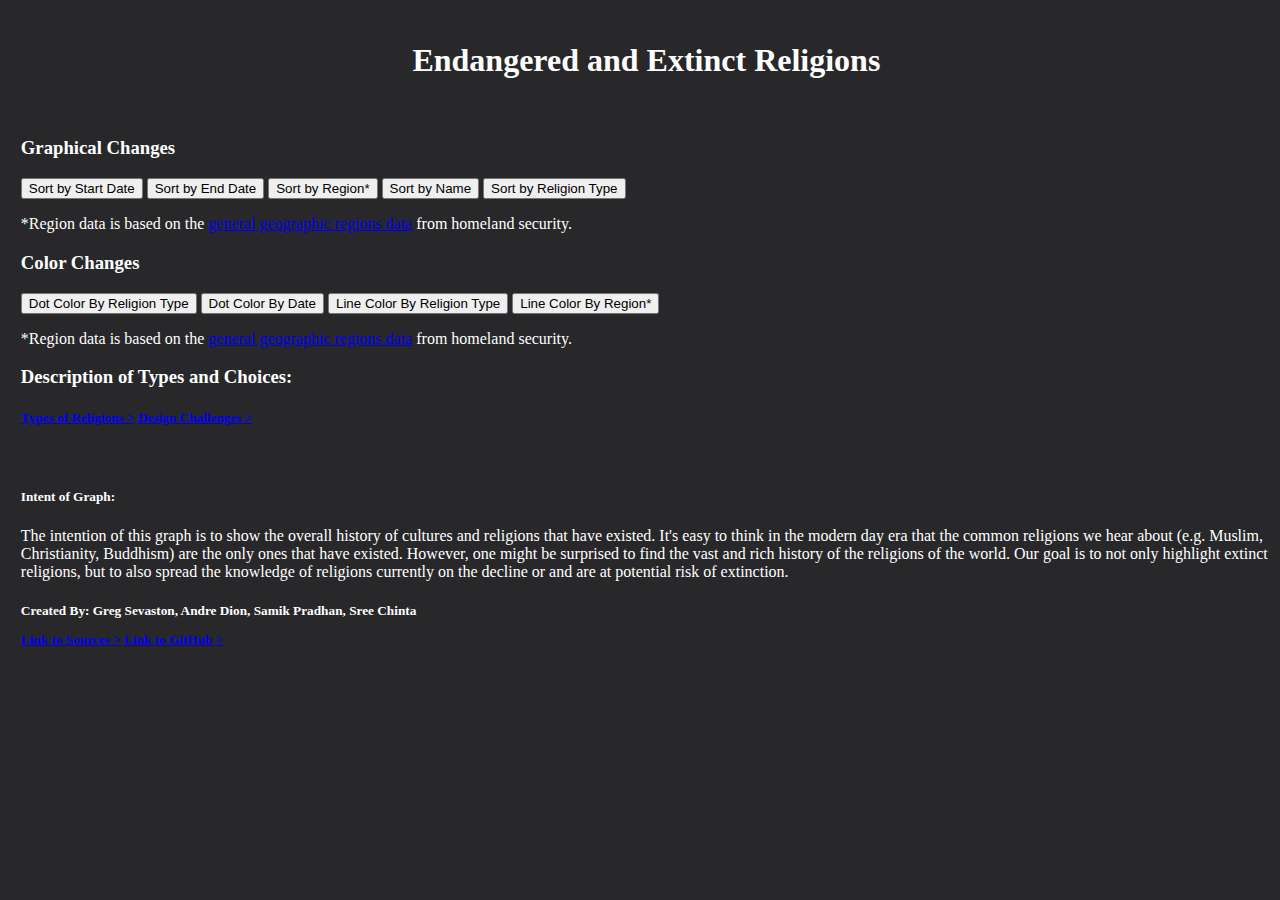
<file: index.html>
<!DOCTYPE html>
<html>
  <head>
    <!-- Meta Tag -->
    <meta charset="utf-8">
    <!-- CSS Stylesheet -->
    <link href="https://cdn.jsdelivr.net/npm/bootstrap@5.2.2/dist/css/bootstrap.min.css" rel="stylesheet" integrity="sha384-Zenh87qX5JnK2Jl0vWa8Ck2rdkQ2Bzep5IDxbcnCeuOxjzrPF/et3URy9Bv1WTRi" crossorigin="anonymous">
    <link rel="stylesheet" type="text/css" href="LolipopChartStylesheet.css">
    <!-- D3.js Source -->
    <script type= "text/javascript" src="https://d3js.org/d3.v7.min.js"></script>   
    <title>Endangered and Extinct Religions</title>
  </head>
  <body>
    <h1 style = "text-align:center; color:white"><bold>Endangered and Extinct Religions</bold></h1>
    <script type="text/javascript" src="LolipopChart.js"></script>
    <script src="https://cdn.jsdelivr.net/npm/bootstrap@5.2.2/dist/js/bootstrap.bundle.min.js" integrity="sha384-OERcA2EqjJCMA+/3y+gxIOqMEjwtxJY7qPCqsdltbNJuaOe923+mo//f6V8Qbsw3" crossorigin="anonymous"></script>

    <!-- Button Functionality -->

    <br>
    <h3>Graphical Changes</h3>
    <button type="button" class="btn btn-light" onclick="startFilter()" >Sort by Start Date</button>
    <button type="button" class="btn btn-light" onclick="endFilter()" >Sort by End Date</button>
    <button type="button" class="btn btn-light" onclick="regionFilter()" >Sort by Region*</button>
    <button type="button" class="btn btn-light" onclick="nameFilter()" >Sort by Name</button>
    <button type="button" class="btn btn-light" onclick="religionFilter()" >Sort by Religion Type</button>
    <br>
    <p>*Region data is based on the <a href="https://www.dhs.gov/geographic-regions" target="_blank">general geographic regions data</a> from homeland security.</p>
    <h3>Color Changes</h3>
    <button type="button" class="btn btn-warning" onclick="defFilterSwitch()" >Dot Color By Religion Type</button>
    <button type="button" class="btn btn-warning" onclick="dateFilterSwitch()" >Dot Color By Date</button>
    <button type="button" class="btn btn-danger" onclick="defLineSwitch()" >Line Color By Religion Type</button>
    <button type="button" class="btn btn-danger" onclick="regionLineSwitch()" >Line Color By Region*</button>
    <br>
    <p>*Region data is based on the <a href="https://www.dhs.gov/geographic-regions" target="_blank">general geographic regions data</a> from homeland security.</p>

    <!-- Submission Info -->

    <h3>Description of Types and Choices:</h3>
    <h5>
        <a class = "btn btn-primary" href ="type.html">Types of Religions &gt;</a>
        <a class = "btn btn-primary" href ="challanges.html">Design Challenges &gt;</a>
    </h5>
    <br>
    <h5>Intent of Graph:</h5>
    <p>The intention of this graph is to show the overall history of cultures and religions that have existed. It's easy to think in the modern day era that the common religions we hear about (e.g. Muslim, Christianity, Buddhism) are the only ones that have existed. However, one might be surprised to find the vast and rich history of the religions of the world. Our goal is to not only highlight extinct religions, but to also spread the knowledge of religions currently on the decline or and are at potential risk of extinction. </p> 
    <h5>
        <p>Created By: Greg Sevaston, Andre Dion, Samik Pradhan, Sree Chinta</p>
        <a class = "btn btn-primary" href ="sources.html">Link to Sources &gt;</a>
        <a class = "btn btn-primary" href ="https://github.com/Gsevasto/Endangered-Religions" target = "_blank">Link to GitHub &gt;</a>
    </h5>
    
  </body>
</html>
</file>
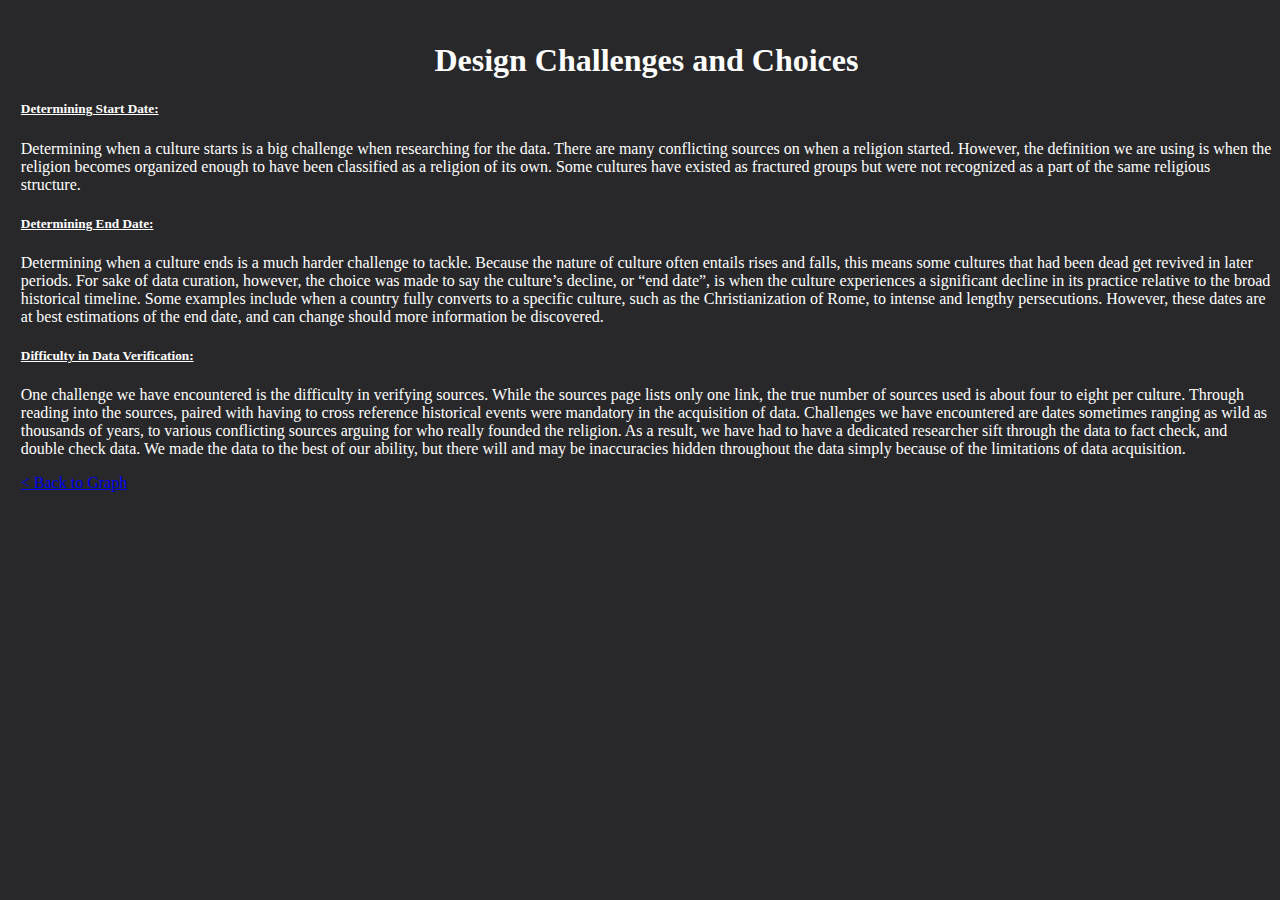
<file: challanges.html>
<!DOCTYPE html>
<html>
  <head>
    <!-- Meta Tag -->
    <meta charset="utf-8">
    <!-- CSS Stylesheet -->
    <link href="https://cdn.jsdelivr.net/npm/bootstrap@5.2.2/dist/css/bootstrap.min.css" rel="stylesheet" integrity="sha384-Zenh87qX5JnK2Jl0vWa8Ck2rdkQ2Bzep5IDxbcnCeuOxjzrPF/et3URy9Bv1WTRi" crossorigin="anonymous">
    <link rel="stylesheet" type="text/css" href="LolipopChartStylesheet.css">
    <!-- D3.js Source -->
    <script type= "text/javascript" src="https://d3js.org/d3.v7.min.js"></script>   
    <title>Endangered and Extinct Religions - Design Challenges and Choices</title>
  </head>
  <body>
    <h1 style = "text-align:center; color:white"><bold>Design Challenges and Choices</bold></h1>
    
    <!-- Submission Info -->
     <h5><u>Determining Start Date:</u> </h5>
     <p>Determining when a culture starts is a big challenge when researching for the data. There are many conflicting sources on when a religion started. However, the definition we are using is when the religion becomes organized enough to have been classified as a religion of its own. Some cultures have existed as fractured groups but were not recognized as a part of the same religious structure. 
     </p>
     <h5><u>Determining End Date:</u> </h5>
     <p>Determining when a culture ends is a much harder challenge to tackle. Because the nature of culture often entails rises and falls, this means some cultures that had been dead get revived in later periods. For sake of data curation, however, the choice was made to say the culture’s decline, or “end date”, is when the culture experiences a significant decline in its practice relative to the broad historical timeline. Some examples include when a country fully converts to a specific culture, such as the Christianization of Rome, to intense and lengthy persecutions. However, these dates are at best estimations of the end date, and can change should more information be discovered. 
     </p>
     <h5><u>Difficulty in Data Verification:</u> </h5>
     <p>One challenge we have encountered is the difficulty in verifying sources. While the sources page lists only one link, the true number of sources used is about four to eight per culture. Through reading into the sources, paired with having to cross reference historical events were mandatory in the acquisition of data. Challenges we have encountered are dates sometimes ranging as wild as thousands of years, to various conflicting sources arguing for who really founded the religion. As a result, we have had to have a dedicated researcher sift through the data to fact check, and double check data. We made the data to the best of our ability, but there will and may be inaccuracies hidden throughout the data simply because of the limitations of data acquisition.  
    </p>
    <a class="btn btn-primary" href="index.html"> &lt; Back to Graph</a>
  </body>
</html>
</file>
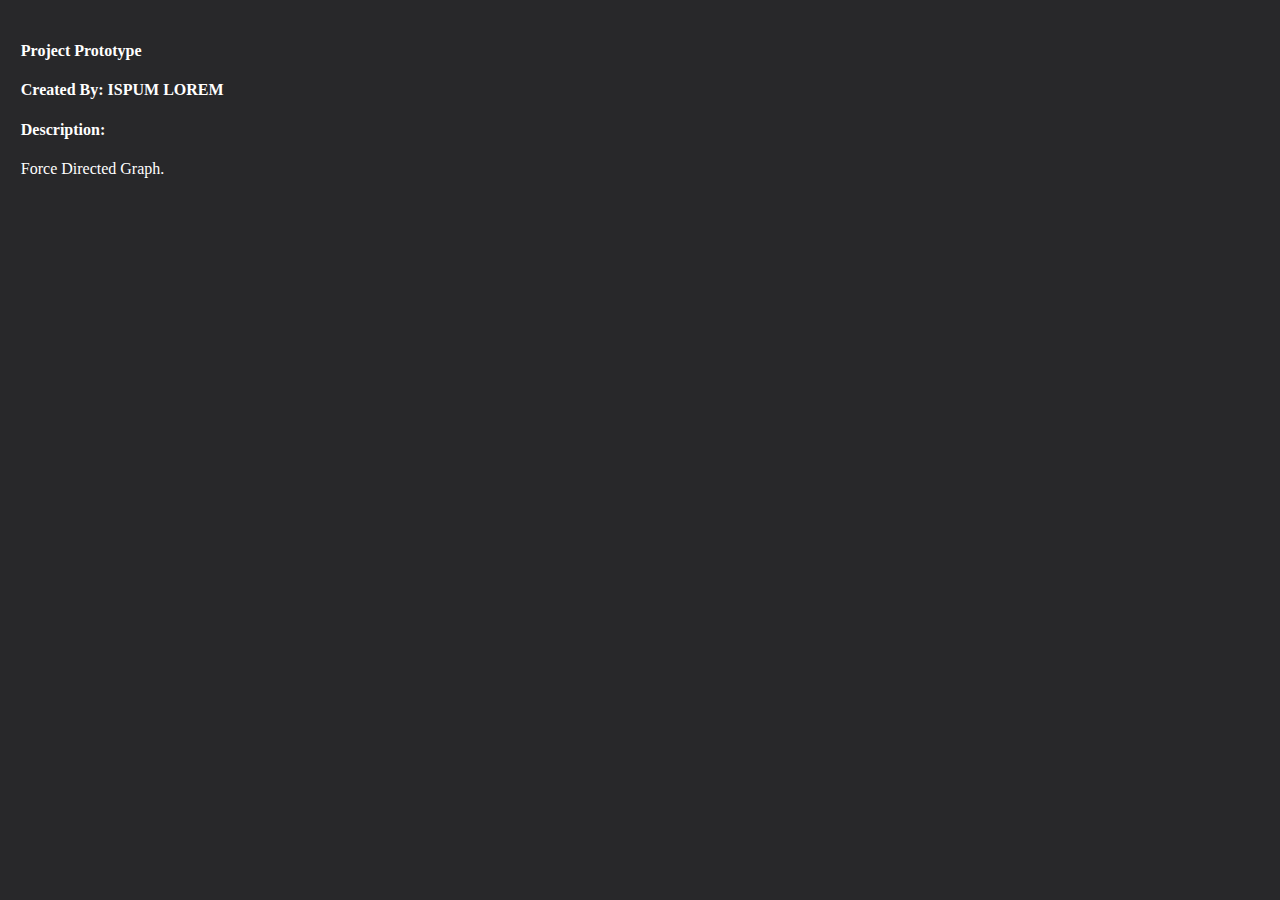
<file: LolipopChartIndex.html>
<!DOCTYPE html>
<html>
  <head>
    <!-- Meta Tag -->
    <meta charset="utf-8">
    <!-- CSS Stylesheet -->
    <link rel="stylesheet" type="text/css" href="LolipopChartStylesheet.css">
    <!-- D3.js Source -->
    <script type= "text/javascript" src="http://d3js.org/d3.v7.min.js"></script>   
    <title>Force Graph</title>
  </head>
  <body>
    <!--<h1 style = "text-align:center; color:steelblue"><bold>TEMP NAME</bold></h1>-->
    <!-- Your D3.js code for making a Bar Graph -->
    <!--<svg width="960" height="600"></svg>-->
    <script type="text/javascript" src="LolipopChart.js"></script>
    <!-- Submission Info -->
    <h4>Project Prototype</h4>
    <h4>Created By: ISPUM LOREM</h4>
      
    <h4>Description:</h4>
    <p>Force Directed Graph.</p>
    <!-- Create a list using <ul> and <li> tag -->   
    <!--<h4>Files Submitted:</h4>
    
    <ul>
        <li>MultiLineindex.html</li>
        <li>MultiLineChart.js</li>
        <li>MultiLinestylesheet.css</li>
    </ul>
    <h4> Sources: </h4>
      
      <li>Bar Graph Example</li>
      <li>D3 API Reference</li>
      <li><a href ="http://big-elephants.com/2014-06/unrolling-line-charts-d3js/" target = "_blank">Notes on Animating Line Charts with D3</a></li>
      <li><a href ="http://bl.ocks.org/mbostock/3883245" target = "_blank">Line Chart by Mike Bostock</a></li>
      -->
  </body>
</html>
</file>
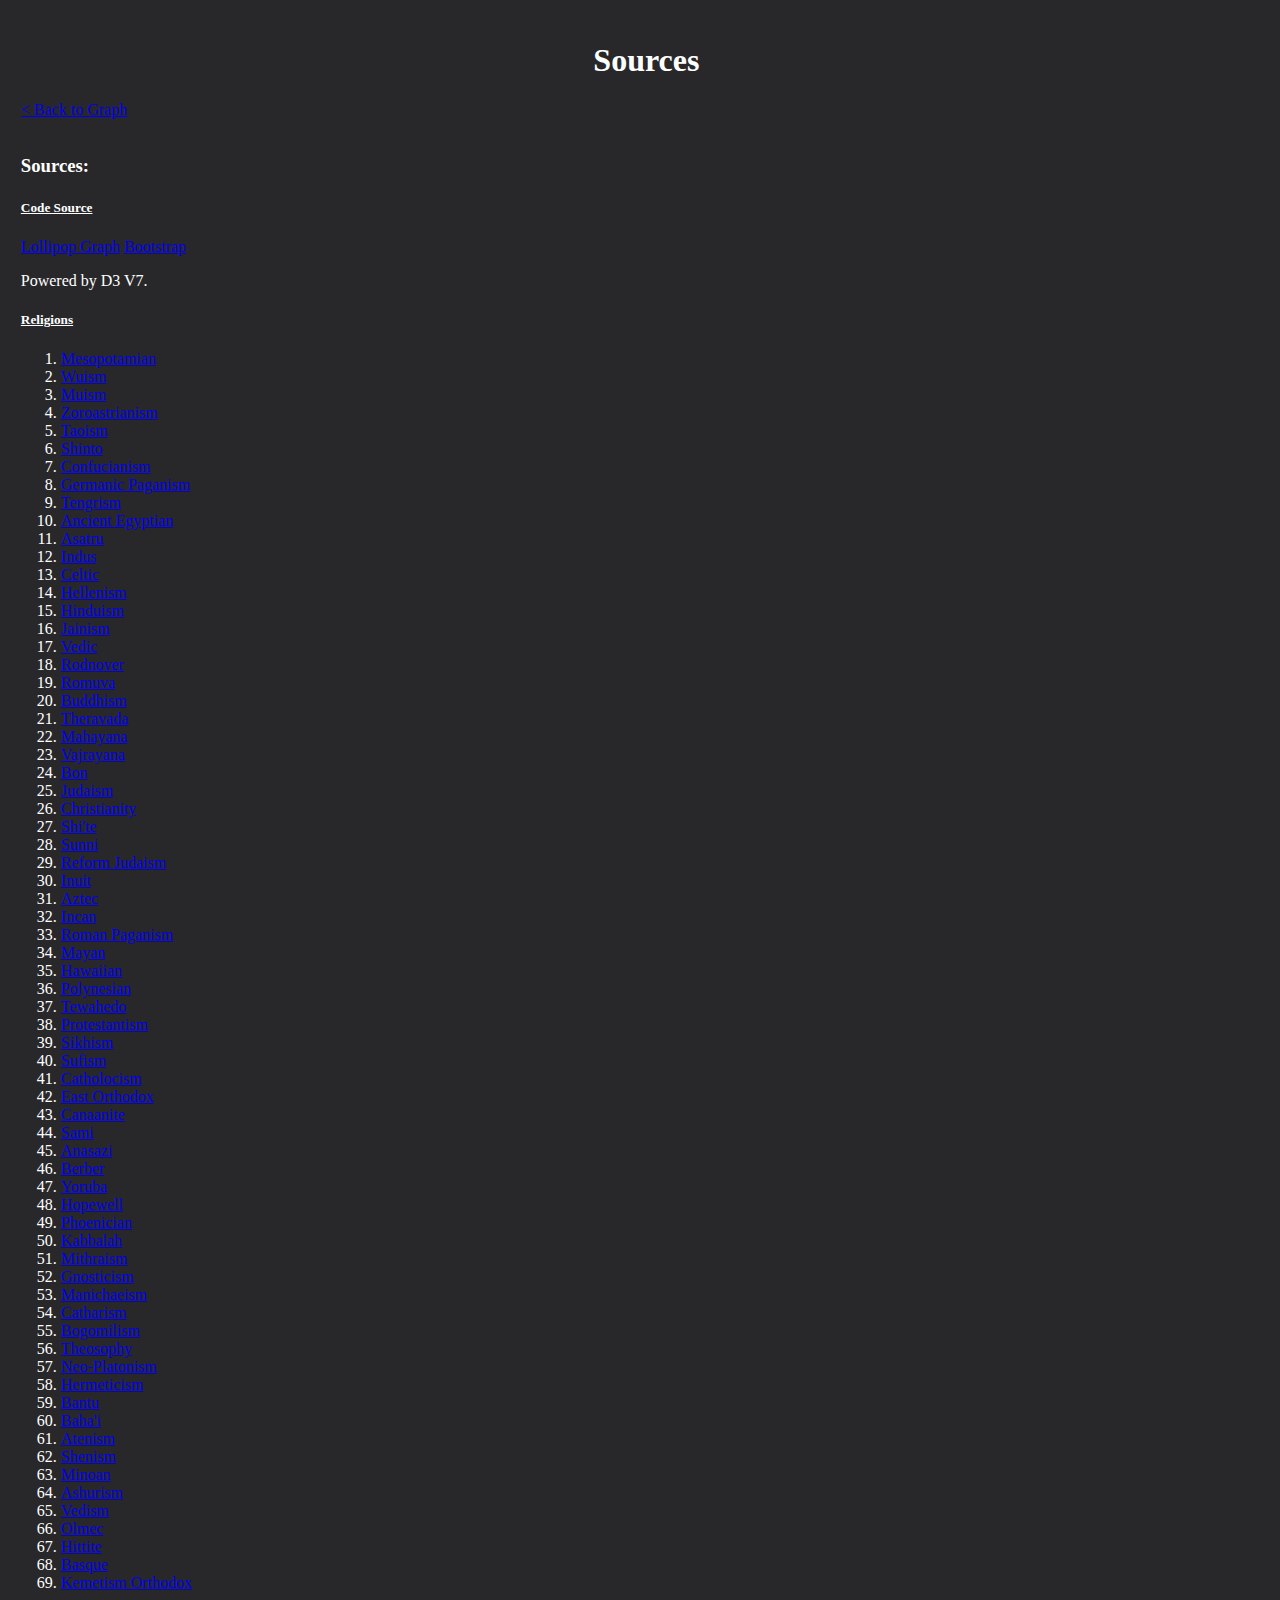
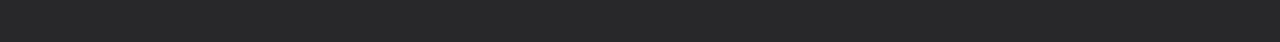
<file: sources.html>
<!DOCTYPE html>
<html>
  <head>
    <!-- Meta Tag -->
    <meta charset="utf-8">
    <!-- CSS Stylesheet -->
    <link href="https://cdn.jsdelivr.net/npm/bootstrap@5.2.2/dist/css/bootstrap.min.css" rel="stylesheet" integrity="sha384-Zenh87qX5JnK2Jl0vWa8Ck2rdkQ2Bzep5IDxbcnCeuOxjzrPF/et3URy9Bv1WTRi" crossorigin="anonymous">
    <link rel="stylesheet" type="text/css" href="LolipopChartStylesheet.css">
    <!-- D3.js Source -->
    <script type= "text/javascript" src="https://d3js.org/d3.v7.min.js"></script>   
    <title>Endangered and Extinct Religions - Sources</title>
  </head>
  <body>
    <h1 style = "text-align:center; color:white"><bold>Sources</bold></h1>
    
    <!-- Submission Info -->
    <!--<h5>Created By: Greg Sevaston, Andre Dion, Samik Pradhan, Sree Chinta</h5>-->
     <a class="btn btn-primary" href="index.html"> &lt; Back to Graph</a>
      
    <br>
    <br>
    <h3> Sources: </h3>
      <h5> <u>Code Source</u> </h5>
          <a class="btn btn-light" href ="https://d3-graph-gallery.com/graph/lollipop_cleveland.html" target ="_blank">Lollipop Graph</a>
          <a class="btn btn-light" href ="https://getbootstrap.com/" target ="_blank">Bootstrap</a>
      <p>Powered by D3 V7.</p>
      <h5><u>Religions</u> </h5>
      <ol>
          <li><a href ="https://www.worldhistory.org/Mesopotamia/" target = "_blank">Mesopotamian</a></li>
          <li><a href ="https://slife.org/chinese-shamanism/" target = "_blank">Wuism</a></li>
          <li><a href ="https://www.google.com/search?q=Muism+history&ei=3EWQY-CpIpDCkPIPpq-8wAs&ved=0ahUKEwjgh4Pwguf7AhUQIUQIHaYXD7gQ4dUDCBA&uact=5&oq=Muism+history&gs_lcp=[base64]&sclient=gws-wiz-serp" target = "_blank">Muism</a></li>
          <li><a href ="https://www.britannica.com/topic/Zoroastrianism" target = "_blank">Zoroastrianism</a></li>
          <li><a href ="https://www.britannica.com/topic/Daoism" target = "_blank">Taoism</a></li>
          <li><a href ="https://www.qcc.cuny.edu/socialsciences/ppecorino/phil_of_religion_text/chapter_2_religions/Shintoism.htm#:~:text=In%20the%20late%206th%20century,a%20previous%20state%20of%20existence." target = "_blank">Shinto</a></li>
          <li><a href ="https://education.nationalgeographic.org/resource/confucianism" target = "_blank">Confucianism</a></li>
          <li><a href ="https://www.britannica.com/topic/Germanic-religion-and-mythology/Beliefs-practices-and-institutions" target = "_blank">Germanic Paganism</a></li>
          <li><a href ="https://en.wikipedia.org/wiki/Tengrism#:~:text=Tengrism%20formed%20from%20the%20various,an%20important%20part%20in%20Tengrism." target = "_blank">Tengrism</a></li>
          <li><a href ="https://www.history.com/topics/ancient-history/ancient-egypt" target = "_blank">Ancient Egyptian</a></li>
          <li><a href ="https://en.natmus.dk/historical-knowledge/denmark/prehistoric-period-until-1050-ad/the-viking-age/religion-magic-death-and-rituals/the-old-nordic-religion-today/#:~:text=%E2%80%9CAsatro%E2%80%9D%20is%20the%20worship%20of,religion%20when%20they%20encountered%20Christianity." target = "_blank">Asatru</a></li>
          <li><a href ="https://www.britannica.com/topic/Indus-civilization" target = "_blank">Indus</a></li>
          <li><a href ="https://www.google.com/search?q=Celtic+history&ei=kUqQY7yUAYjhkPIP8Peq8AM&ved=0ahUKEwj8oK2uh-f7AhWIMEQIHfC7Cj4Q4dUDCBA&uact=5&oq=Celtic+history&gs_lcp=[base64]&sclient=gws-wiz-serp" target = "_blank">Celtic</a></li>
          <li><a href ="https://www.colorado.edu/classics/2018/06/14/hellenistic-period-cultural-historical-overview#:~:text=The%20three%20centuries%20of%20Greek,the%20Hellenistic%20period%20(1)." target = "_blank">Hellenism</a></li>
          <li><a href ="https://www.history.com/topics/religion/hinduism#:~:text=texts%20in%20Hinduism.-,Origins%20of%20Hinduism,a%20fusion%20of%20various%20beliefs." target = "_blank">Hinduism</a></li>
          <li><a href ="https://www.qcc.cuny.edu/socialsciences/ppecorino/phil_of_religion_text/chapter_2_religions/Jainism.htm#:~:text=Jainism%20has%20prehistoric%20origins%20dating,either%20in%20principle%20or%20practice." target = "_blank">Jainism</a></li>
          <li><a href ="https://byjus.com/free-ias-prep/vedic-civilization-ancient-history-upsc-exam/#:~:text=The%20Vedic%20Age%20was%20between,of%20information%20about%20this%20era." target = "_blank">Vedic</a></li>
          <li><a href ="https://www.google.com/search?q=Rodnover+history&ei=IEuQY6KUFOW4kPIPhN2Y2AE&ved=0ahUKEwiipNjyh-f7AhVlHEQIHYQuBhsQ4dUDCBA&uact=5&oq=Rodnover+history&gs_lcp=Cgxnd3Mtd2l6LXNlcnAQAzIFCAAQogQyBQgAEKIEMgUIABCiBDIFCAAQogQ6CggAEEcQ1gQQsANKBAhBGABKBAhGGABQ2gFYngNgqgRoAXABeACAAWSIAb8BkgEDMS4xmAEAoAECoAEByAEIwAEB&sclient=gws-wiz-serp" target = "_blank">Rodnover</a></li>
          <li><a href ="https://www.google.com/search?q=Romuva+history&ei=K0uQY_iFC7bFkPIP3JmnkAk&ved=0ahUKEwi4x-73h-f7AhW2IkQIHdzMCZIQ4dUDCBA&uact=5&oq=Romuva+history&gs_lcp=Cgxnd3Mtd2l6LXNlcnAQAzIICCEQwwQQoAE6CggAEEcQ1gQQsAM6BQgAEKIESgQIQRgASgQIRhgAUN8BWLcDYM0EaAFwAHgAgAFjiAG-AZIBATKYAQCgAQKgAQHIAQjAAQE&sclient=gws-wiz-serp" target = "_blank">Romuva</a></li>
          <li><a href ="https://www.history.com/topics/religion/buddhism" target = "_blank">Buddhism</a></li>
          <li><a href ="https://www.britannica.com/topic/Theravada" target = "_blank">Theravada</a></li>
          <li><a href ="https://news.stanford.edu/2018/08/20/stanford-scholar-discusses-buddhism-origins/#:~:text=As%20far%20as%20we%20know,in%20the%20fifth%20century%20BCE." target = "_blank">Mahayana</a></li>
          <li><a href ="https://www.britannica.com/topic/Vajrayana" target = "_blank">Vajrayana</a></li>
          <li><a href ="https://www.pbs.org/wgbh/pages/frontline/shows/tibet/understand/bon.html" target = "_blank">Bon</a></li>
          <li><a href ="https://www.britannica.com/topic/Judaism" target = "_blank">Judaism</a></li>
          <li><a href ="https://www.history.com/topics/religion/history-of-christianity" target = "_blank">Christianity</a></li>
          <li><a href ="https://www.google.com/search?q=Sunni+history&ei=rEuQY-qsCsDpkPIP78SLuAY&ved=0ahUKEwjqsq-1iOf7AhXANEQIHW_iAmcQ4dUDCBA&uact=5&oq=Sunni+history&gs_lcp=[base64]&sclient=gws-wiz-serp" target = "_blank">Shi'te</a></li>
          <li><a href ="https://www.google.com/search?q=Sunni+history&ei=rEuQY-qsCsDpkPIP78SLuAY&ved=0ahUKEwjqsq-1iOf7AhXANEQIHW_iAmcQ4dUDCBA&uact=5&oq=Sunni+history&gs_lcp=[base64]&sclient=gws-wiz-serp" target = "_blank">Sunni</a></li>
          <li><a href ="https://ohiohistorycentral.org/w/Reform_Judaism#:~:text=Reform%20Judaism%20emerged%20by%20the,%2C%20social%2C%20and%20political%20opportunities." target = "_blank">Reform Judaism</a></li>
          <li><a href ="https://www.thecanadianencyclopedia.ca/en/article/inuit" target = "_blank">Inuit</a></li>
          <li><a href ="https://www.history.com/topics/ancient-americas/aztecs" target = "_blank">Aztec</a></li>
          <li><a href ="https://www.history.com/topics/south-america/inca" target = "_blank">Incan</a></li>
          <li><a href ="https://penelope.uchicago.edu/~grout/encyclopaedia_romana/greece/paganism/paganism.html" target = "_blank">Roman Paganism</a></li>
          <li><a href ="https://www.history.com/topics/ancient-americas/maya" target = "_blank">Mayan</a></li>
          <li><a href ="https://www.history.com/topics/us-states/hawaii#:~:text=Hawaii%20was%20formally%20annexed%20into,1959%20as%20the%2050th%20state." target = "_blank">Hawaiian</a></li>
          <li><a href ="https://www.pbs.org/wayfinders/polynesian2.html" target = "_blank">Polynesian</a></li>
          <li><a href ="https://stmaryeotctoronto.com/en/our-history#:~:text=The%20Ethiopian%20Orthodox%20Tewahedo%20Church%20has%20had%20monasteries%20in%20Jerusalem,8%3A26%2D40)." target = "_blank">Tewahedo</a></li>
          <li><a href ="https://www.mtsu.edu/first-amendment/article/1064/protestant-reformation" target = "_blank">Protestantism</a></li>
          <li><a href ="https://www.bbc.co.uk/religion/religions/sikhism/history/history_1.shtml#:~:text=Sikhism%20was%20born%20in%20the,distinct%20from%20Hinduism%20and%20Islam." target = "_blank">Sikhism</a></li>
          <li><a href ="https://education.asianart.org/resources/an-introduction-to-sufism/?gclid=Cj0KCQiA7bucBhCeARIsAIOwr-9v5fF7Mhyn7VwZLKnI9fu_JtdvLUX5wK4Ffg4UlnRyVWltgRSU6GIaAnLgEALw_wcB" target = "_blank">Sufism</a></li>
          <li><a href ="https://www.learnreligions.com/roman-catholic-church-history-700528" target = "_blank">Catholocism</a></li>
          <li><a href ="https://www.bbc.co.uk/religion/religions/christianity/subdivisions/easternorthodox_1.shtml#:~:text=The%20Orthodox%20tradition%20developed%20from,sometimes%20called%20'Byzantine%20Christianity'." target = "_blank">East Orthodox</a></li>
          <li><a href ="https://www.worldhistory.org/canaan/" target = "_blank">Canaanite</a></li>
          <li><a href ="https://northernsaami.omeka.net/exhibits/show/-northern-saami-dialect" target = "_blank">Sami</a></li>
          <li><a href ="https://www.uen.org/utah_history_encyclopedia/a/Anasazi.shtml#:~:text=The%20Anasazi%20(%22Ancient%20Ones,of%20house%20remains%20and%20debris." target = "_blank">Anasazi</a></li>
          <li><a href ="https://www.britannica.com/topic/Berber" target = "_blank">Berber</a></li>
          <li><a href ="https://theconversation.com/a-long-view-sheds-fresh-light-on-the-history-of-the-yoruba-people-in-west-africa-162776" target = "_blank">Yoruba</a></li>
          <li><a href ="https://ohiohistorycentral.org/w/Hopewell_Culture" target = "_blank">Hopewell</a></li>
          <li><a href ="https://www.metmuseum.org/toah/hd/phoe/hd_phoe.htm" target = "_blank">Phoenician</a></li>
          <li><a href ="https://www.newworldencyclopedia.org/entry/Kabbala#Origins" target = "_blank">Kabbalah</a></li>
          <li><a href ="https://www.britannica.com/topic/Mithraism" target = "_blank">Mithraism</a></li>
          <li><a href ="https://www.christianity.com/church/church-history/timeline/1-300/gnosticism-11629621.html" target = "_blank">Gnosticism</a></li>
          <li><a href ="https://www.newworldencyclopedia.org/entry/Manichaeism" target = "_blank">Manichaeism</a></li>
          <li><a href ="https://www.worldhistory.org/Cathars/" target = "_blank">Catharism</a></li>
          <li><a href ="https://www.britannica.com/topic/Bogomils" target = "_blank">Bogomilism</a></li>
          <li><a href ="https://www.theosophical.org/ts-network/79-about-us-sp-709/society/1040-history-of-the-theosophical-society" target = "_blank">Theosophy</a></li>
          <li><a href ="https://iep.utm.edu/neoplato/" target = "_blank">Neo-Platonism</a></li>
          <li><a href ="https://www.newworldencyclopedia.org/entry/Hermeticism" target = "_blank">Hermeticism</a></li>
          <li><a href ="https://www.worldhistory.org/Bantu_Migration/" target = "_blank">Bantu</a></li>
          <li><a href ="https://www.britannica.com/topic/Bahai-Faith" target = "_blank">Baha'i</a></li>
          <li><a href ="https://www.thecollector.com/akhenaten-monotheism/" target = "_blank">Atenism</a></li>
          <li><a href ="https://www.sermonindex.net/modules/newbb/viewtopic.php?topic_id=55262&forum=34" target = "_blank">Shenism</a></li>
          <li><a href ="https://www.britannica.com/topic/Minoan-civilization" target = "_blank">Minoan</a></li>
          <li><a href ="https://www.worldhistory.org/assur/" target = "_blank">Ashurism</a></li>
          <li><a href ="https://byjus.com/free-ias-prep/vedic-civilization-ancient-history-upsc-exam/#:~:text=The%20Vedic%20Age%20was%20between,of%20information%20about%20this%20era." target = "_blank">Vedism</a></li>
          <li><a href ="https://www.khanacademy.org/humanities/world-history/world-history-beginnings/ancient-americas/a/the-olmec-article#:~:text=Appearing%20around%201600%20BCE%2C%20the,a%20volcanic%20rock%20called%20basalt." target = "_blank">Olmec</a></li>
          <li><a href ="https://www.khanacademy.org/humanities/world-history/world-history-beginnings/ancient-egypt-hittites/a/the-hittites#:~:text=The%20Hittites%20were%20an%20ancient,government%2C%20and%20worshipped%20storm%20gods." target = "_blank">Hittite</a></li>
          <li><a href ="https://www.britannica.com/topic/Basque" target = "_blank">Basque</a></li>
          <li><a href ="https://www.history101.com/kemetism-egyptian-religion-revived-modern-age/" target = "_blank">Kemetism Orthodox</a></li>
      </ol>
  </body>
</html>
</file>
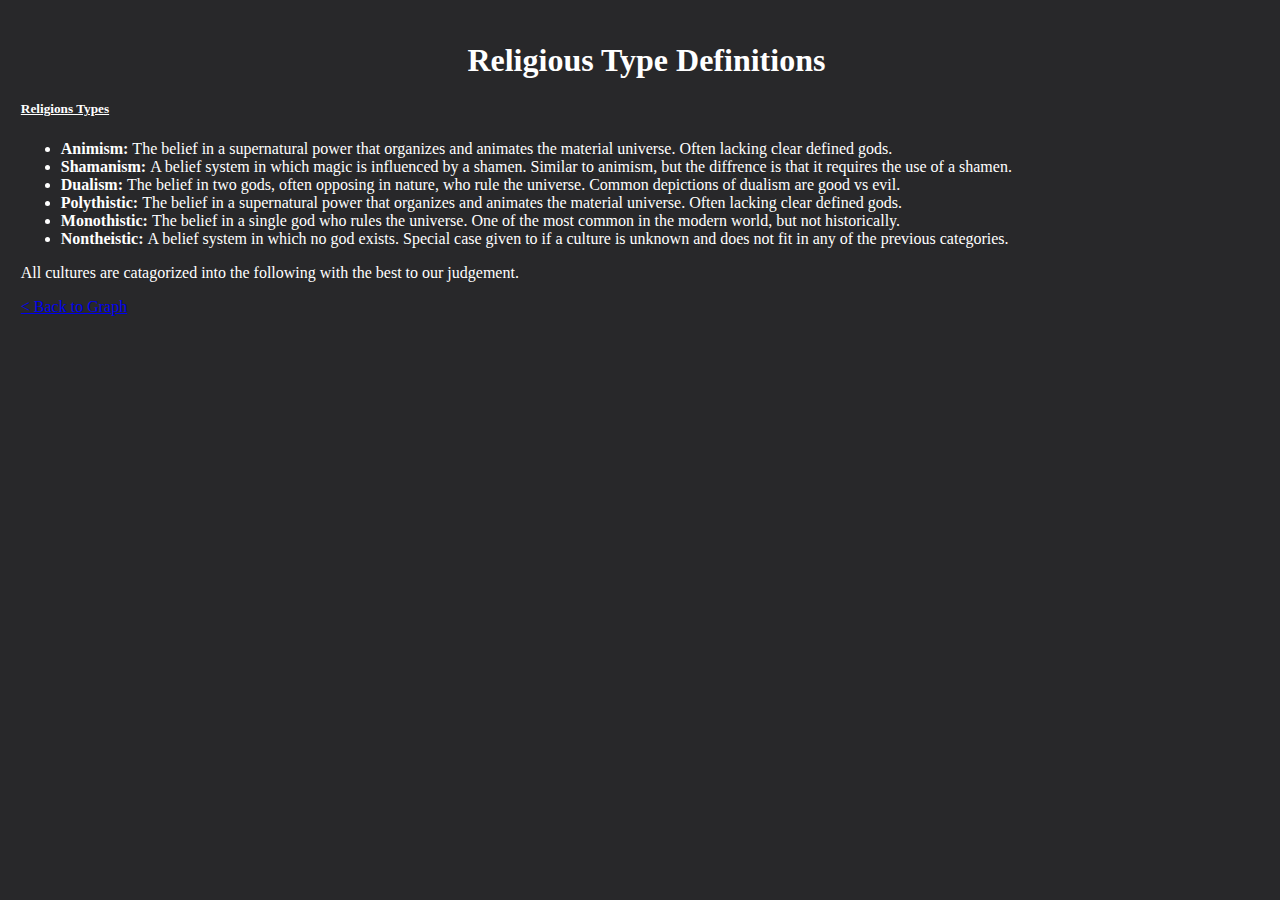
<file: type.html>
<!DOCTYPE html>
<html>
  <head>
    <!-- Meta Tag -->
    <meta charset="utf-8">
    <!-- CSS Stylesheet -->
    <link href="https://cdn.jsdelivr.net/npm/bootstrap@5.2.2/dist/css/bootstrap.min.css" rel="stylesheet" integrity="sha384-Zenh87qX5JnK2Jl0vWa8Ck2rdkQ2Bzep5IDxbcnCeuOxjzrPF/et3URy9Bv1WTRi" crossorigin="anonymous">
    <link rel="stylesheet" type="text/css" href="LolipopChartStylesheet.css">
    <!-- D3.js Source -->
    <script type= "text/javascript" src="https://d3js.org/d3.v7.min.js"></script>   
    <title>Endangered and Extinct Religions - Religious Types</title>
  </head>
  <body>
    <h1 style = "text-align:center; color:white"><bold>Religious Type Definitions</bold></h1>
    
    <!-- Submission Info -->
     <h5><u>Religions Types</u> </h5>
     <ul>
         <li><b>Animism:   </b>The belief in a supernatural power that organizes and animates the material universe. Often lacking clear defined gods.</li>
         <li><b>Shamanism:   </b>A belief system in which magic is influenced by a shamen. Similar to animism, but the diffrence is that it requires the use of a shamen.</li>
         <li><b>Dualism:   </b>The belief in two gods, often opposing in nature, who rule the universe. Common depictions of dualism are good vs evil.</li>
         <li><b>Polythistic:   </b>The belief in a supernatural power that organizes and animates the material universe. Often lacking clear defined gods.</li>
         <li><b>Monothistic:   </b>The belief in a single god who rules the universe. One of the most common in the modern world, but not historically.</li>
         <li><b>Nontheistic:   </b>A belief system in which no god exists. Special case given to if a culture is unknown and does not fit in any of the previous categories.</li>
     </ul>
     <p>All cultures are catagorized into the following with the best to our judgement.</p>
     <a class="btn btn-primary" href="index.html"> &lt; Back to Graph</a>
  </body>
</html>
</file>
<file: LolipopChartStylesheet.css>
body {
    background-color: #28282a;
    padding-left: 1%;
    padding-top: 1%;
    padding-bottom: 2%;
    color: white;
}


.grid line {
  stroke-opacity: 0.1;
  shape-rendering: crispEdges;
  stroke: white;
}

.grid path {
  stroke-width: 0;
}

div.tooltip {
  position: absolute;
  text-align: center;
  width: 200px;
  height: 80px;
  padding: 2px;
  font: 12px sans-serif;
  background: #d4d4d4;
  border: 0px;
  border-radius: 8px;
  pointer-events: none;
color: black;
}


.StartDot {
    fill: #0077b6;
}
.EndDot {
    fill: #d1001f;
}
.CurrentDot {
    fill: #329542;
}



.Central-Africa {
    stroke: #809bce;
    shape-rendering: crispEdges;
}
.North-Africa {
    stroke: #809bce;
    shape-rendering: crispEdges;
}
.West-Africa {
    stroke: #809bce;
    shape-rendering: crispEdges;
}

.Central-America {
    stroke: #44D492;
    shape-rendering: crispEdges;
}
.North-America {
    stroke: #44D492;
    shape-rendering: crispEdges;
}
.South-America {
    stroke: #44D492;
    shape-rendering: crispEdges;
}

.Central-Asia {
    stroke: #ac6f82;
    shape-rendering: crispEdges;
}
.East-Asia {
    stroke: #ac6f82;
    shape-rendering: crispEdges;
}
.South-Asia {
    stroke: #ac6f82;
    shape-rendering: crispEdges;
}
.West-Asia {
    stroke: #ac6f82;
    shape-rendering: crispEdges;
}

.East-Europe {
    stroke: #FFA15C;
    shape-rendering: crispEdges;
}
.North-Europe {
    stroke: #FFA15C;
    shape-rendering: crispEdges;
}
.South-Europe {
    stroke: #FFA15C;
    shape-rendering: crispEdges;
}
.West-Europe {
    stroke: #FFA15C;
    shape-rendering: crispEdges;
}

.Polynesia {
    stroke: #FA233E;
    shape-rendering: crispEdges;
}


.PolytheisticEnd {
    fill: #bd2b4b;
}

.PolytheisticFound {
    fill: #ff5349;
}

.PolytheisticLine {
    stroke: #e3534c;
    shape-rendering: crispEdges;
}

.MonotheisticFound {
    fill: #69b3a2;
}

.MonotheisticEnd {
    fill: #4c4082;
}

.MonotheisticLine {
    stroke: steelblue;
    shape-rendering: crispEdges;
}

.AnimismEnd {
    fill: #541675;
}

.AnimismFound {
    fill: #b491c8;
}

.AnimismLine {
    stroke: #9c3587;
    shape-rendering: crispEdges;
}

.DualisticEnd {
    fill: #64731e;
}

.DualisticFound {
    fill: #dfe667;
}

.DualisticLine {
    stroke: #7ea310;
    shape-rendering: crispEdges;
}

.NontheisticEnd {
    fill: #535c5f;
}

.NontheisticFound {
    fill: #73939c;
}

.NontheisticLine {
    stroke: #8a8a8a;
    shape-rendering: crispEdges;
}

.ShamanisticEnd {
    fill: #fd5602;
}

.ShamanisticFound {
    fill: #ffaf42;
}

.ShamanisticLine {
    stroke: #e38931;
    shape-rendering: crispEdges;
}
</file>
